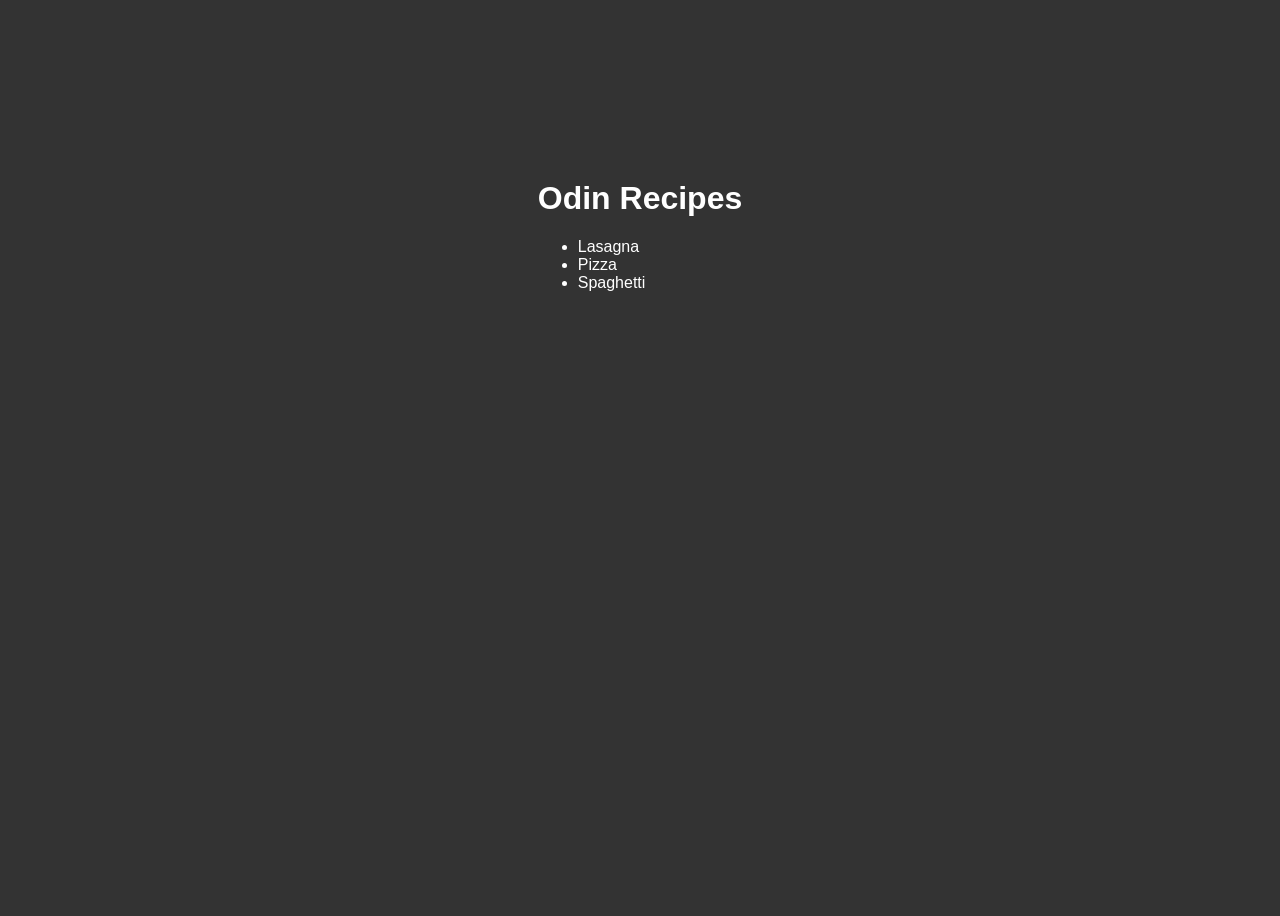
<file: index.html>
<!doctype html>
<html lang="en">
    <head>
        <meta charset="UTF-8" />
        <meta name="viewport" content="width=device-width, initial-scale=1.0" />
        <title>Odin Recipes</title>
        <link rel="stylesheet" href="styles.css" />
    </head>

    <body>
        <div class="index">
            <h1>Odin Recipes</h1>
            <ul>
                <li><a href="./recipes/lasagna.html">Lasagna</a></li>
                <li><a href="./recipes/pizza.html">Pizza</a></li>
                <li><a href="./recipes/spaghetti.html">Spaghetti</a></li>
            </ul>
        </div>
    </body>
</html>
</file>
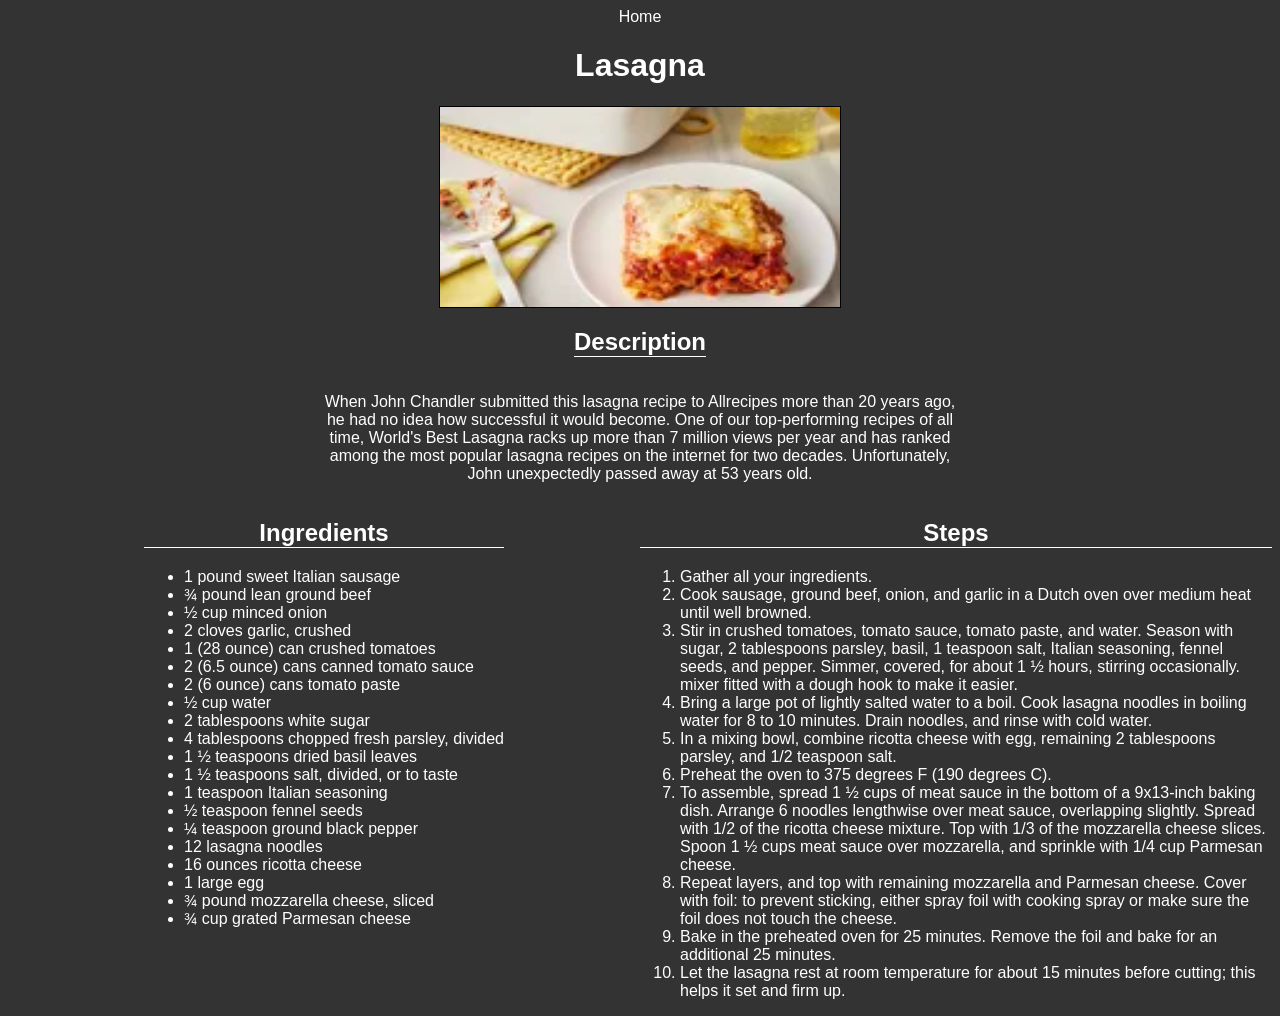
<file: recipes/lasagna.html>
<!doctype html>
<html lang="en">
    <head>
        <meta charset="UTF-8" />
        <meta name="viewport" content="width=device-width, initial-scale=1.0" />
        <title>Lasagna</title>
        <link rel="stylesheet" href="../styles.css" />
    </head>

    <body>
        <div class="main">
            <a href="../index.html">Home</a>
            <h1>Lasagna</h1>
            <img
                class="image"
                src="./assets/23600-worlds-best-lasagna-DDMFS-4x3-1196-24c5401652934ffb96d3d94bc9fbe2d7.webp"
                alt="lasagna"
            />
            <h2>Description</h2>
            <p>
                When John Chandler submitted this lasagna recipe to Allrecipes more than 20 years ago, he had no idea
                how successful it would become. One of our top-performing recipes of all time, World's Best Lasagna
                racks up more than 7 million views per year and has ranked among the most popular lasagna recipes on the
                internet for two decades. Unfortunately, John unexpectedly passed away at 53 years old.
            </p>
        </div>
        <div class="ingredients">
            <h2>Ingredients</h2>
            <ul>
                <li>1 pound sweet Italian sausage</li>
                <li>¾ pound lean ground beef</li>
                <li>½ cup minced onion</li>
                <li>2 cloves garlic, crushed</li>
                <li>1 (28 ounce) can crushed tomatoes</li>
                <li>2 (6.5 ounce) cans canned tomato sauce</li>
                <li>2 (6 ounce) cans tomato paste</li>
                <li>½ cup water</li>
                <li>2 tablespoons white sugar</li>
                <li>4 tablespoons chopped fresh parsley, divided</li>
                <li>1 ½ teaspoons dried basil leaves</li>
                <li>1 ½ teaspoons salt, divided, or to taste</li>
                <li>1 teaspoon Italian seasoning</li>
                <li>½ teaspoon fennel seeds</li>
                <li>¼ teaspoon ground black pepper</li>
                <li>12 lasagna noodles</li>
                <li>16 ounces ricotta cheese</li>
                <li>1 large egg</li>
                <li>¾ pound mozzarella cheese, sliced</li>
                <li>¾ cup grated Parmesan cheese</li>
            </ul>
        </div>
        <div class="steps">
            <h2>Steps</h2>
            <ol>
                <li>Gather all your ingredients.</li>
                <li>
                    Cook sausage, ground beef, onion, and garlic in a Dutch oven over medium heat until well browned.
                </li>
                <li>
                    Stir in crushed tomatoes, tomato sauce, tomato paste, and water. Season with sugar, 2 tablespoons
                    parsley, basil, 1 teaspoon salt, Italian seasoning, fennel seeds, and pepper. Simmer, covered, for
                    about 1 ½ hours, stirring occasionally. mixer fitted with a dough hook to make it easier.
                </li>
                <li>
                    Bring a large pot of lightly salted water to a boil. Cook lasagna noodles in boiling water for 8 to
                    10 minutes. Drain noodles, and rinse with cold water.
                </li>
                <li>
                    In a mixing bowl, combine ricotta cheese with egg, remaining 2 tablespoons parsley, and 1/2 teaspoon
                    salt.
                </li>
                <li>Preheat the oven to 375 degrees F (190 degrees C).</li>
                <li>
                    To assemble, spread 1 ½ cups of meat sauce in the bottom of a 9x13-inch baking dish. Arrange 6
                    noodles lengthwise over meat sauce, overlapping slightly. Spread with 1/2 of the ricotta cheese
                    mixture. Top with 1/3 of the mozzarella cheese slices. Spoon 1 ½ cups meat sauce over mozzarella,
                    and sprinkle with 1/4 cup Parmesan cheese.
                </li>
                <li>
                    Repeat layers, and top with remaining mozzarella and Parmesan cheese. Cover with foil: to prevent
                    sticking, either spray foil with cooking spray or make sure the foil does not touch the cheese.
                </li>
                <li>
                    Bake in the preheated oven for 25 minutes. Remove the foil and bake for an additional 25 minutes.
                </li>
                <li>
                    Let the lasagna rest at room temperature for about 15 minutes before cutting; this helps it set and
                    firm up.
                </li>
            </ol>
        </div>
    </body>
</html>
</file>
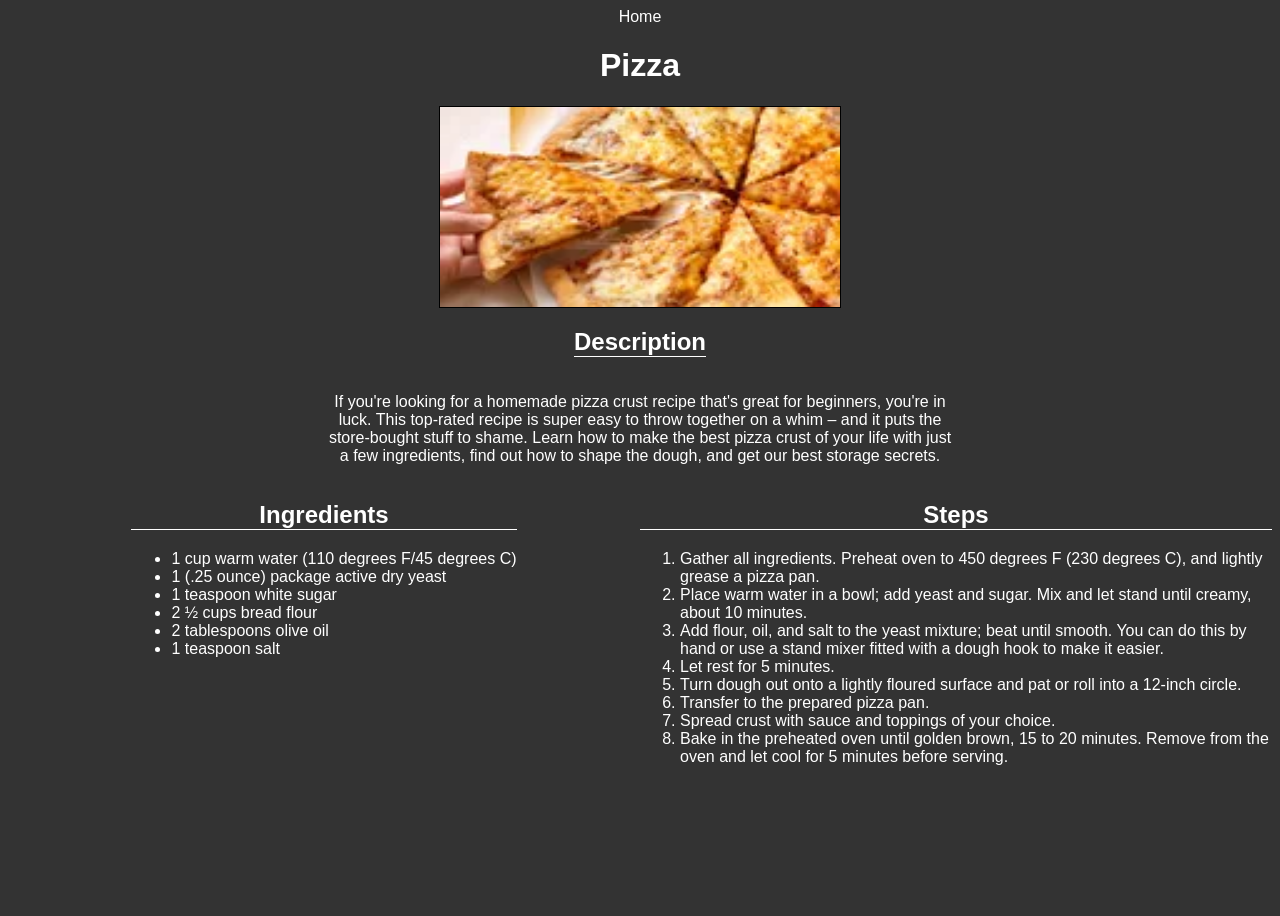
<file: recipes/pizza.html>
<!doctype html>
<html lang="en">
    <head>
        <meta charset="UTF-8" />
        <meta name="viewport" content="width=device-width, initial-scale=1.0" />
        <title>Pizza</title>
        <link rel="stylesheet" href="../styles.css" />
    </head>

    <body>
        <div class="main">
        <a href="../index.html">Home</a>
        <h1>Pizza</h1>
        <img
            class="image"
            src="assets/ALR-20171-quick-and-easy-pizza-crust-VAT-4x3-2-229693959a224d749b062d4eb8983351.webp"
            alt="pizza"
        />
        <h2>Description</h2>
        <p>
            If you're looking for a homemade pizza crust recipe that's great for beginners, you're in luck. This
            top-rated recipe is super easy to throw together on a whim – and it puts the store-bought stuff to shame.
            Learn how to make the best pizza crust of your life with just a few ingredients, find out how to shape the
            dough, and get our best storage secrets.
        </p>
        </div>
        <div class="ingredients">
            <h2>Ingredients</h2>
            <ul>
                <li>1 cup warm water (110 degrees F/45 degrees C)</li>
                <li>1 (.25 ounce) package active dry yeast</li>
                <li>1 teaspoon white sugar</li>
                <li>2 ½ cups bread flour</li>
                <li>2 tablespoons olive oil</li>
                <li>1 teaspoon salt</li>
            </ul>
        </div>
        <div class="steps">
            <h2>Steps</h2>
            <ol>
                <li>
                    Gather all ingredients. Preheat oven to 450 degrees F (230 degrees C), and lightly grease a pizza
                    pan.
                </li>
                <li>
                    Place warm water in a bowl; add yeast and sugar. Mix and let stand until creamy, about 10 minutes.
                </li>
                <li>
                    Add flour, oil, and salt to the yeast mixture; beat until smooth. You can do this by hand or use a
                    stand mixer fitted with a dough hook to make it easier.
                </li>
                <li>Let rest for 5 minutes.</li>
                <li>Turn dough out onto a lightly floured surface and pat or roll into a 12-inch circle.</li>
                <li>Transfer to the prepared pizza pan.</li>
                <li>Spread crust with sauce and toppings of your choice.</li>
                <li>
                    Bake in the preheated oven until golden brown, 15 to 20 minutes. Remove from the oven and let cool
                    for 5 minutes before serving.
                </li>
            </ol>
        </div>
    </body>
</html>
</file>
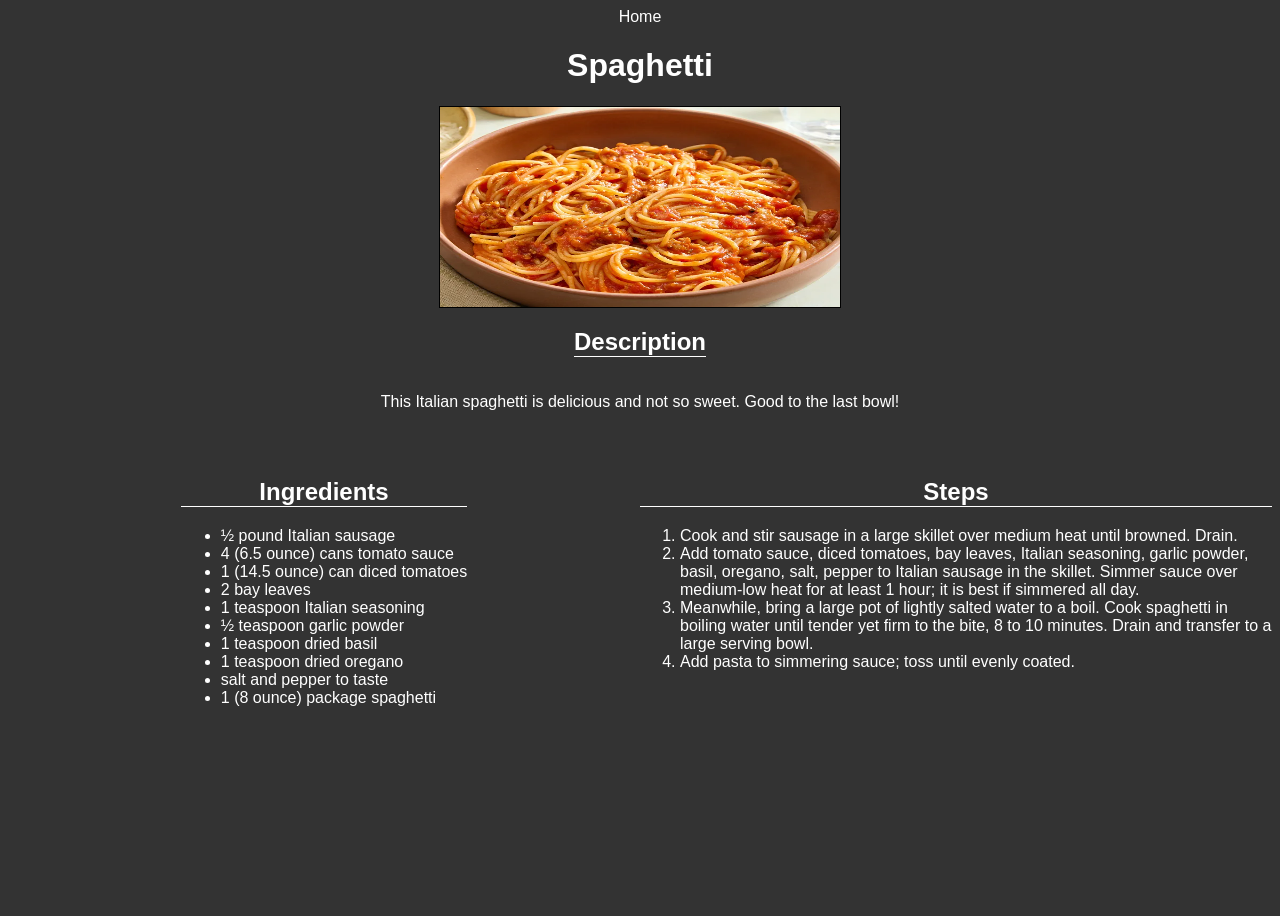
<file: recipes/spaghetti.html>
<!doctype html>
<html lang="en">
    <head>
        <meta charset="UTF-8" />
        <meta name="viewport" content="width=device-width, initial-scale=1.0" />
        <title>Spaghetti</title>
        <link rel="stylesheet" href="../styles.css" />
    </head>

    <body>
        <div class="main">
            <a href="../index.html">Home</a>
            <h1>Spaghetti</h1>
            <img
                class="image"
                src="assets/19356-spaghetti-italian-VAT-Beauty-4x3-af05b7565e014c16b1c5f86d45a18738.webp"
                alt="spaghetti italian"
            />
            <h2>Description</h2>
            <p>This Italian spaghetti is delicious and not so sweet. Good to the last bowl!</p>
        </div>
        <div class="ingredients">
            <h2>Ingredients</h2>
            <ul>
                <li>½ pound Italian sausage</li>
                <li>4 (6.5 ounce) cans tomato sauce</li>
                <li>1 (14.5 ounce) can diced tomatoes</li>
                <li>2 bay leaves</li>
                <li>1 teaspoon Italian seasoning</li>
                <li>½ teaspoon garlic powder</li>
                <li>1 teaspoon dried basil</li>
                <li>1 teaspoon dried oregano</li>
                <li>salt and pepper to taste</li>
                <li>1 (8 ounce) package spaghetti</li>
            </ul>
        </div>
        <div class="steps">
            <h2>Steps</h2>
            <ol>
                <li>Cook and stir sausage in a large skillet over medium heat until browned. Drain.</li>
                <li>
                    Add tomato sauce, diced tomatoes, bay leaves, Italian seasoning, garlic powder, basil, oregano,
                    salt, pepper to Italian sausage in the skillet. Simmer sauce over medium-low heat for at least 1
                    hour; it is best if simmered all day.
                </li>
                <li>
                    Meanwhile, bring a large pot of lightly salted water to a boil. Cook spaghetti in boiling water
                    until tender yet firm to the bite, 8 to 10 minutes. Drain and transfer to a large serving bowl.
                </li>
                <li>Add pasta to simmering sauce; toss until evenly coated.</li>
            </ol>
        </div>
    </body>
</html>
</file>
<file: styles.css>
.image {
    width: 400px;
    height: 200px;
    border: 1px solid black;
}
body {
    display: grid;
    grid-template-columns: repeat(2, 1fr);
    grid-template-rows: repeat(2, 1fr);
    background-color: hsl(0, 0%, 20%);
    color: white;
    font-family: Verdana, Geneva, Tahoma, sans-serif;
    height: 100vh;
}
.index {
    place-self: center;
    grid-column: span 2;
}
a {
    color: white;
    text-decoration: none;
}
a:hover {
    color: gray;
}

.main {
    display: flex;
    flex-direction: column;
    align-items: center;
    grid-column: span 2;
}
.ingredients {
    justify-self: center;
}
.main p {
    width: 50%;
    text-align: center;
}
h2 {
    text-align: center;
    border-bottom: 1px solid;
}
</file>
